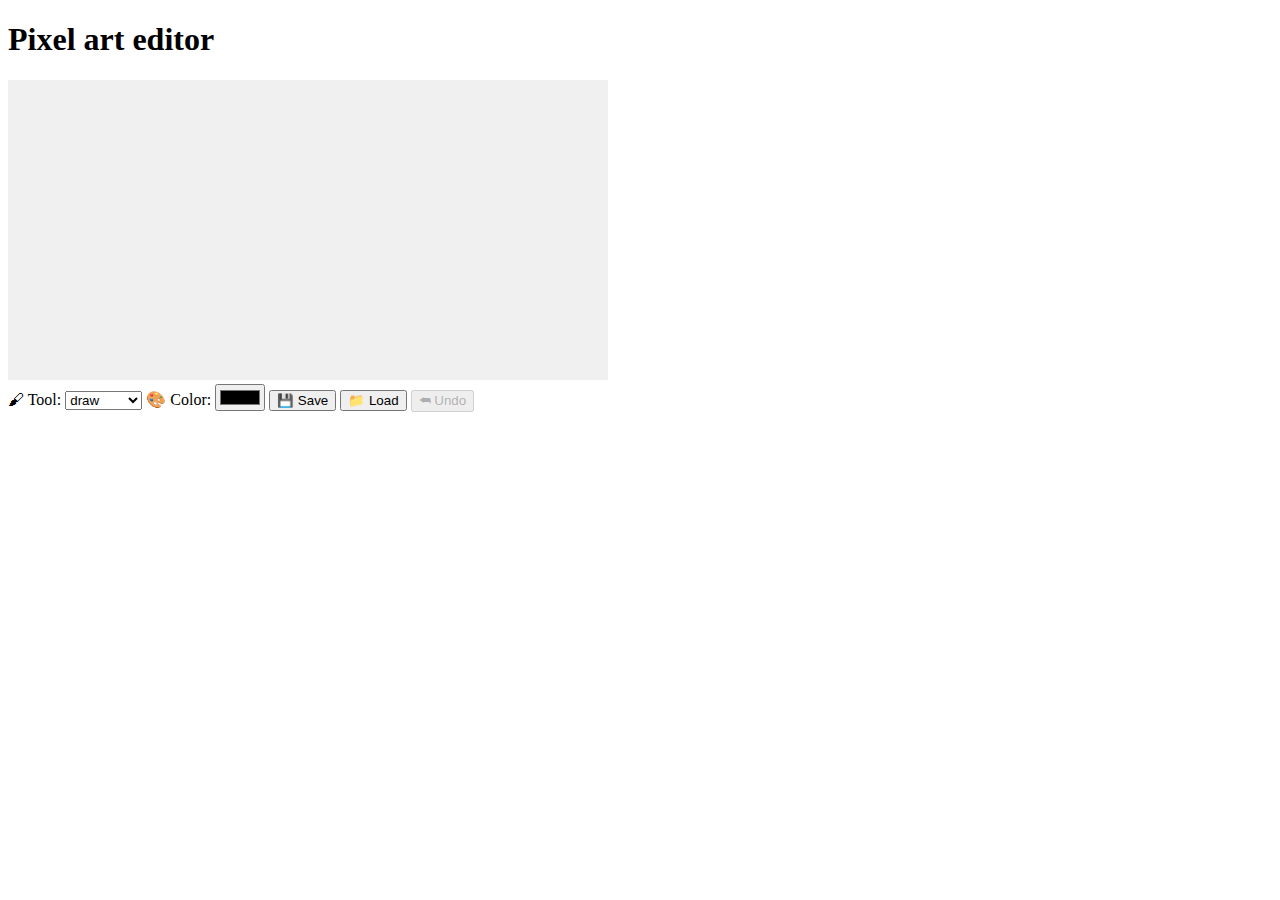
<file: index.html>
<!DOCTYPE html>
<html lang="en">
    <head>
        <meta charset="UTF-8" />
        <meta http-equiv="X-UA-Compatible" content="IE=edge" />
        <meta name="viewport" content="width=device-width, initial-scale=1.0" />
        <script src="index.js"></script>
        <title>Document</title>
    </head>
    <body>
        <div>
            <h1>Pixel art editor</h1>
        </div>
        <script>
            // To set up the application, we need to create a state, a set of tools, a set of controls, and a dispatch function. We can pass them to the PixelEditor constructor to create the main component
            const startState = {
                tool: "draw",
                color: "#000000",
                picture: Picture.empty(60, 30, "#f0f0f0"),
                done: [],
                doneAt: 0,
            };

            const baseTools = { draw, fill, rectangle, pick };

            const baseControls = [
                ToolSelect,
                ColorSelect,
                SaveButton,
                LoadButton,
                UndoButton,
            ];

            function startPixelEditor({
                state = startState,
                tools = baseTools,
                controls = baseControls,
            }) {
                let app = new PixelEditor(state, {
                    tools,
                    controls,
                    dispatch(action) {
                        state = historyUpdateState(state, action);
                        app.syncState(state);
                    },
                });
                return app.dom;
            }
            document.querySelector("div").appendChild(startPixelEditor({}));
        </script>
    </body>
</html>
</file>
